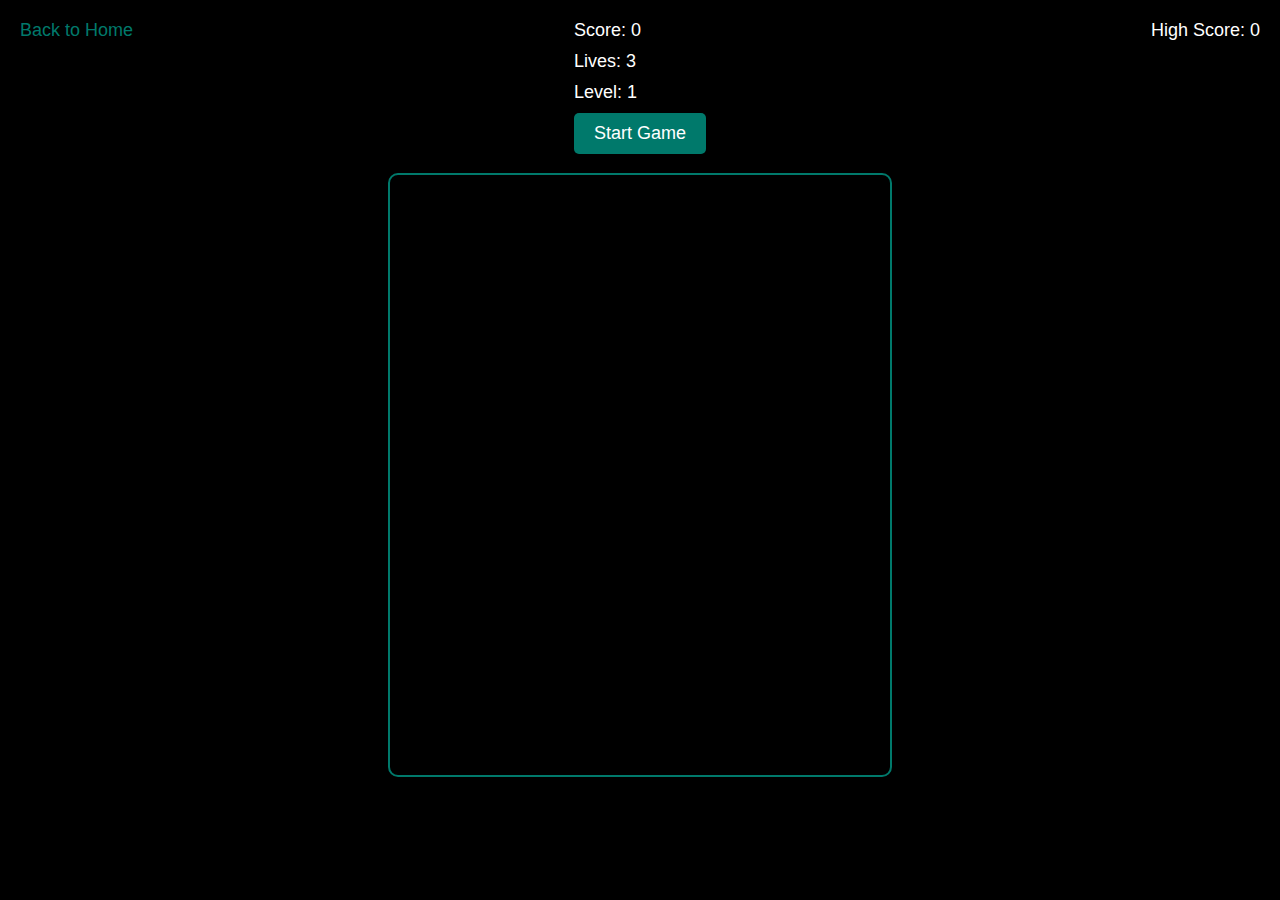
<file: html/aiwebapp.html>
<!DOCTYPE html>
<html lang="en">
<head>
  <meta charset="UTF-8">
  <meta name="viewport" content="width=device-width, initial-scale=1.0">
  <title>Catch the Falling Shapes Game</title>
  <style>
    body {
      margin: 0;
      padding: 0;
      display: flex;
      justify-content: center;
      align-items: center;
      height: 100vh;
      background-color: #000; /* Black background */
      font-family: Arial, sans-serif;
      flex-direction: column; /* Align elements vertically */
    }

    canvas {
      margin-top: 50px; /* Moves the canvas down */
      background-color: #000; /* Black background for the canvas */
      border: 2px solid #00796b;
      border-radius: 10px;
    }

    .info {
      position: absolute;
      top: 20px;
      font-size: 18px;
      color: #ffffff; /* White text for visibility */
    }

    .score, .lives, .level {
      margin-bottom: 10px;
    }

    .start-btn {
      padding: 10px 20px;
      background-color: #00796b;
      color: white;
      border: none;
      border-radius: 5px;
      cursor: pointer;
      font-size: 18px;
    }

    .start-btn:hover {
      background-color: #004d40;
    }

    .high-score {
      position: absolute;
      top: 20px;
      right: 20px;
      font-size: 18px;
      color: #ffffff;
    }

    .back-link {
      position: absolute;
      top: 20px;
      left: 20px;
      color: #00796b;
      font-size: 18px;
      text-decoration: none;
    }

    .back-link:hover {
      text-decoration: underline;
    }
  </style>
</head>
<body>

  <canvas id="gameCanvas" width="500" height="600"></canvas>

  <div class="info">
    <div class="score">Score: <span id="score">0</span></div>
    <div class="lives">Lives: <span id="lives">3</span></div>
    <div class="level">Level: <span id="level">1</span></div>
    <button class="start-btn" id="startButton">Start Game</button>
  </div>

  <div class="high-score">High Score: <span id="highScore">0</span></div>

  <a href="../index.html" class="back-link">Back to Home</a>

  <script>
    const canvas = document.getElementById('gameCanvas');
    const ctx = canvas.getContext('2d');
    const scoreDisplay = document.getElementById('score');
    const livesDisplay = document.getElementById('lives');
    const levelDisplay = document.getElementById('level');
    const highScoreDisplay = document.getElementById('highScore');
    const startButton = document.getElementById('startButton');

    let score = 0;
    let lives = 3;
    let level = 1;
    let gameOver = false;
    let basketX = canvas.width / 2 - 60;
    const basketWidth = 120;
    const basketHeight = 20;
    const fallingObjects = [];
    let objectSpeed = 2; // Faster falling speed initially
    let basketSpeed = 30;
    let gameInterval;
    let fallFrequency = 0.01;

    let highScore = localStorage.getItem('highScore') || 0;
    highScoreDisplay.textContent = highScore;

    const basket = {
      width: basketWidth,
      height: basketHeight,
      x: basketX,
      speed: basketSpeed,
    };

    function FallingObject() {
      this.x = Math.random() * (canvas.width - 40);
      this.y = -40;
      this.size = 50;
      this.speed = objectSpeed;
      this.color = getRandomColor();
      this.shape = getRandomShape();
    }

    function getRandomColor() {
      const letters = '0123456789ABCDEF';
      let color = '#';
      for (let i = 0; i < 6; i++) {
        color += letters[Math.floor(Math.random() * 16)];
      }
      return color;
    }

    function getRandomShape() {
      const shapes = ['circle', 'square', 'triangle'];
      return shapes[Math.floor(Math.random() * shapes.length)];
    }

    function startGame() {
      score = 0;
      lives = 3;
      level = 1;
      objectSpeed = 2; // Reset object speed
      fallFrequency = 0.01; 
      gameOver = false;
      fallingObjects.length = 0;
      basket.x = canvas.width / 2 - basket.width / 2;
      scoreDisplay.textContent = score;
      livesDisplay.textContent = lives;
      levelDisplay.textContent = level;
      startButton.style.display = 'none';
      gameInterval = setInterval(gameLoop, 20);
    }

    function gameLoop() {
      ctx.clearRect(0, 0, canvas.width, canvas.height);

      ctx.fillStyle = '#00796b';
      ctx.fillRect(basket.x, canvas.height - basket.height, basket.width, basket.height);

      if (Math.random() < fallFrequency) {
        fallingObjects.push(new FallingObject());
      }

      fallingObjects.forEach((obj, index) => {
        obj.y += obj.speed;

        if (obj.y + obj.size >= canvas.height - basket.height &&
          obj.x + obj.size > basket.x && obj.x < basket.x + basket.width) {
          fallingObjects.splice(index, 1);
          score++;
          scoreDisplay.textContent = score;

          if (score % 10 === 0) {
            level++;
            objectSpeed += 0.5;
            fallFrequency = Math.max(0.005, 0.01 - level * 0.001);
            levelDisplay.textContent = level;
          }
        }

        if (obj.y > canvas.height) {
          fallingObjects.splice(index, 1);
          lives--;
          livesDisplay.textContent = lives;
          if (lives <= 0) {
            gameOver = true;
            clearInterval(gameInterval);
            alert('Game Over! Final Score: ' + score);
            if (score > highScore) {
              highScore = score;
              localStorage.setItem('highScore', highScore);
              highScoreDisplay.textContent = highScore;
            }
            setTimeout(() => {
              startButton.style.display = 'inline-block';
              startButton.textContent = 'Restart Game';
            }, 1000);
          }
        }

        ctx.fillStyle = obj.color;
        drawShape(obj);
      });

      if (gameOver) {
        clearInterval(gameInterval);
      }
    }

    function drawShape(obj) {
      ctx.beginPath();
      if (obj.shape === 'circle') {
        ctx.arc(obj.x + obj.size / 2, obj.y + obj.size / 2, obj.size / 2, 0, Math.PI * 2);
      } else if (obj.shape === 'square') {
        ctx.rect(obj.x, obj.y, obj.size, obj.size);
      } else if (obj.shape === 'triangle') {
        ctx.moveTo(obj.x, obj.y + obj.size);
        ctx.lineTo(obj.x + obj.size / 2, obj.y);
        ctx.lineTo(obj.x + obj.size, obj.y + obj.size);
        ctx.closePath();
      }
      ctx.fill();
    }

    document.addEventListener('keydown', (e) => {
      if (e.key === 'ArrowLeft' && basket.x > 0) {
        basket.x -= basket.speed;
      } else if (e.key === 'ArrowRight' && basket.x + basket.width < canvas.width) {
        basket.x += basket.speed;
      }
    });

    startButton.addEventListener('click', () => {
      if (gameOver) {
        startGame();
      } else {
        startGame();
      }
    });

  </script>

</body>
</html>
</file>
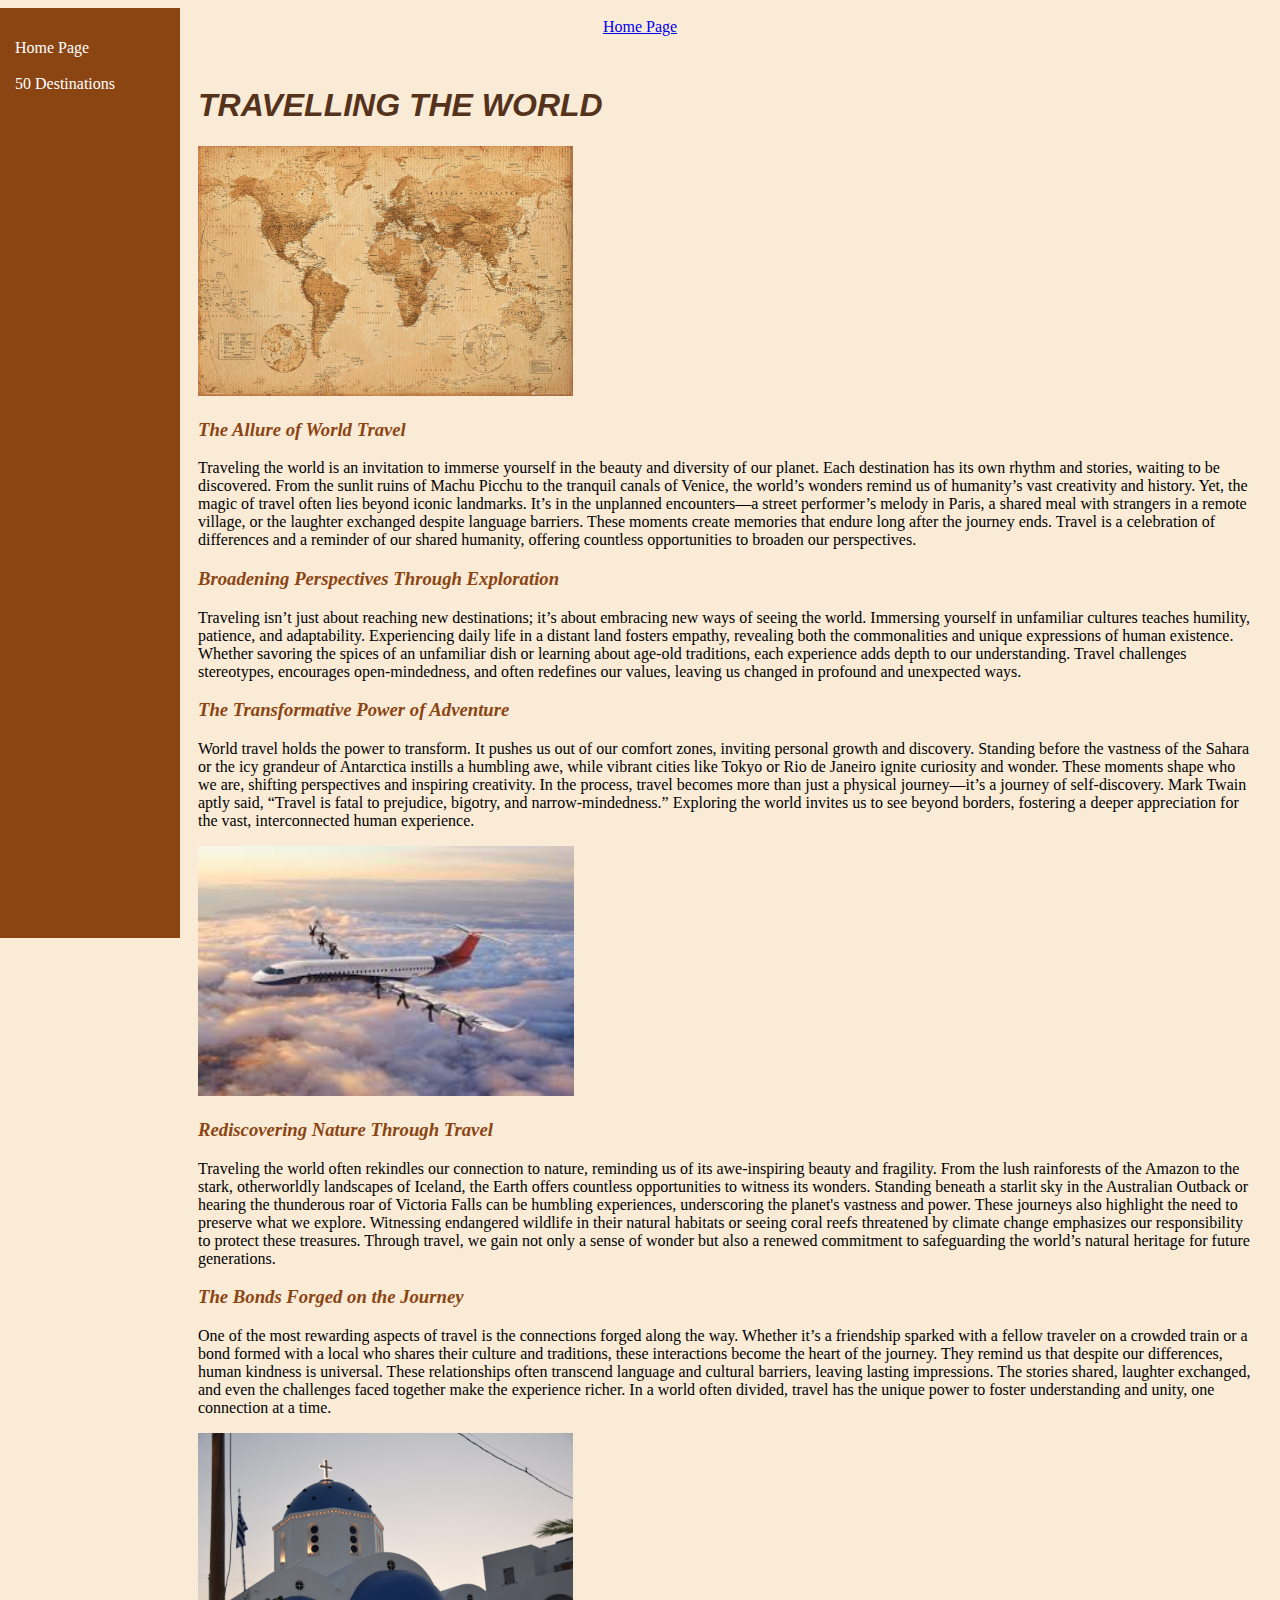
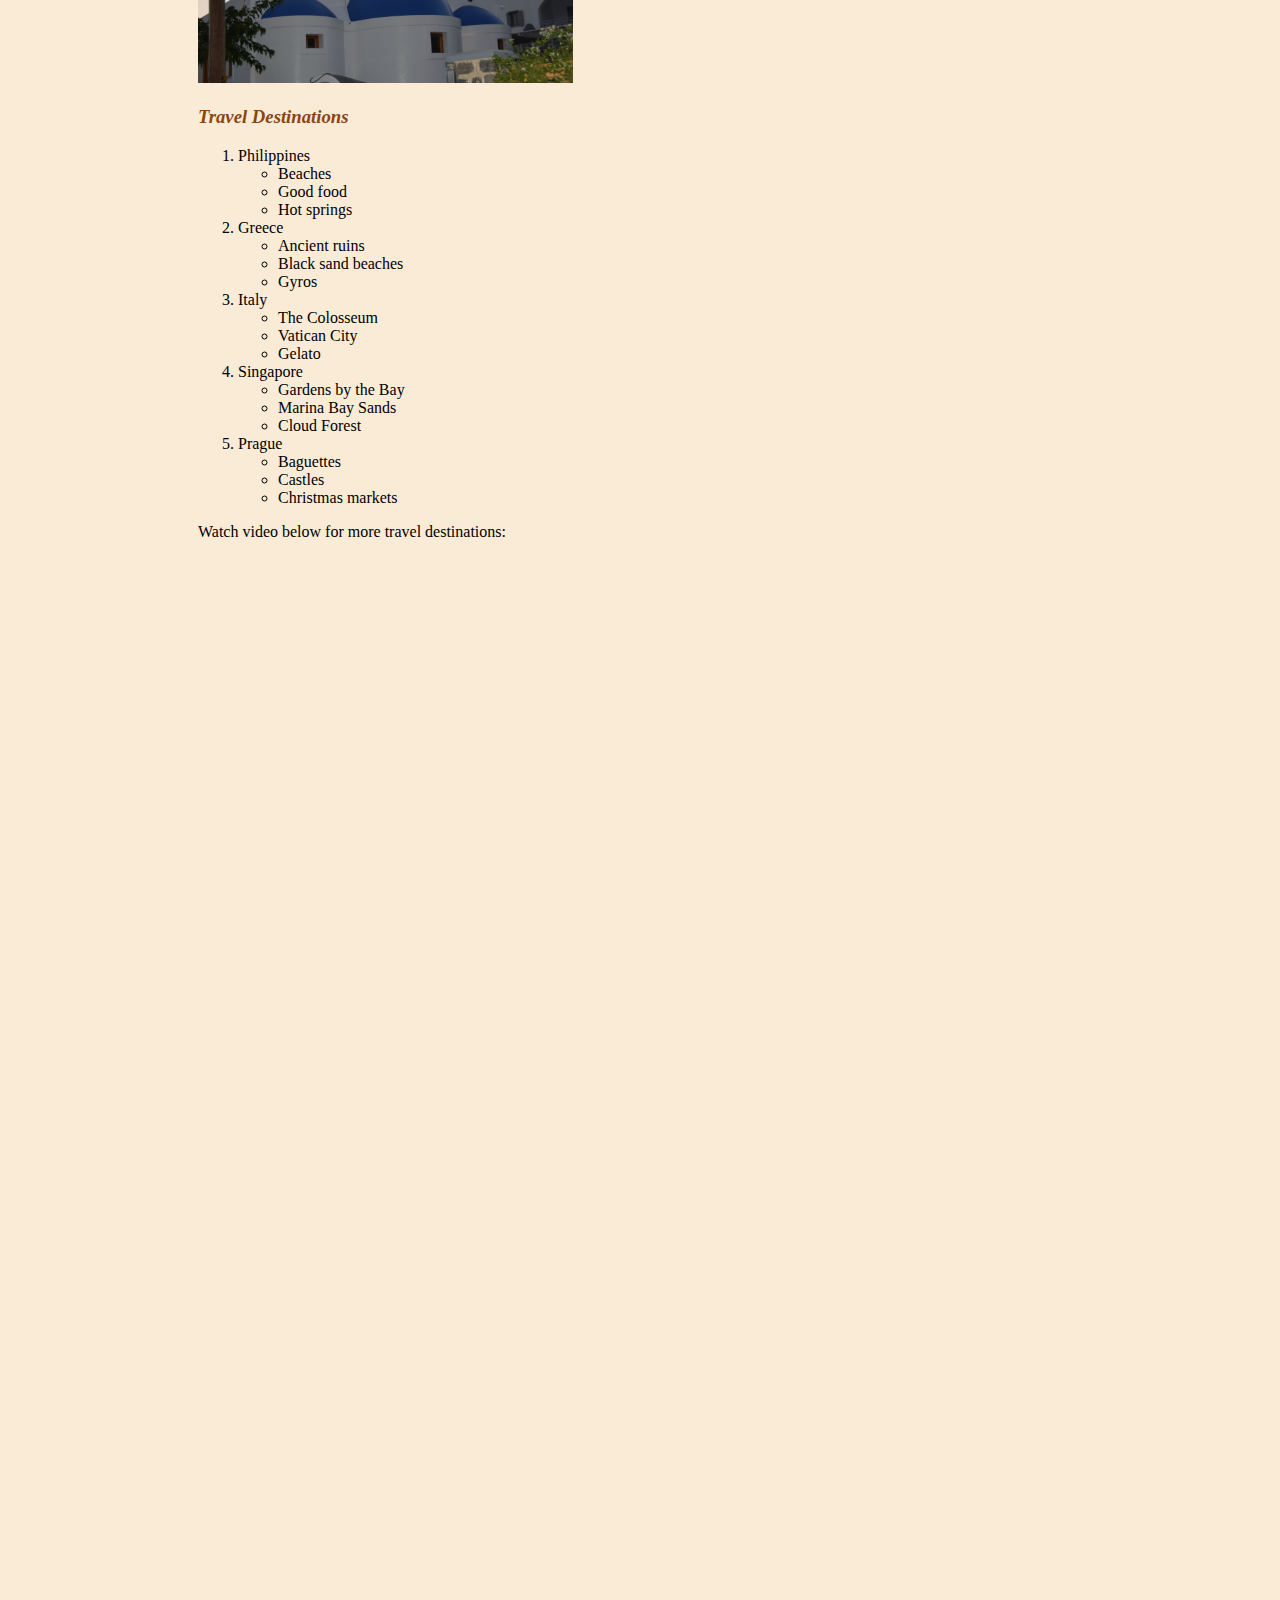
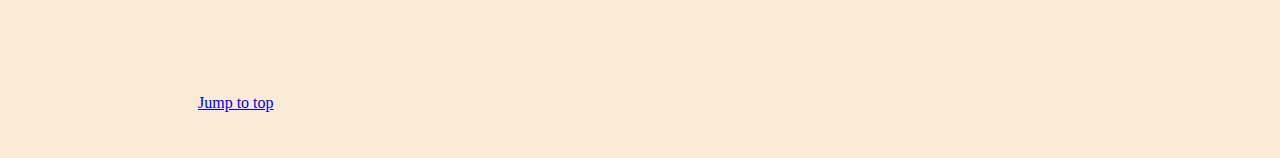
<file: html/scratch.html>
<!DOCTYPE html>
<html lang="en">
<head>
    <meta charset="UTF-8">
    <meta name="viewport" content="width=device-width, initial-scale=1.0">
    <title>Travel</title>
    <link rel="stylesheet" href="Styles/styles.css">
</head>
<body>
    <div class="sidebar">
        <ul>
            <li>
                <a href="../index.html">Home Page</a> <br><br>
                <a href="https://www.youtube.com/embed/exI_hD_4jAM">50 Destinations</a>
            </li>
        </ul>
    </div>

    <div class="navbar">
        <a href="../index.html">Home Page</a>
    </div>

    <div class="main-content" id="top">
        <h1>TRAVELLING THE WORLD</h1>
        <img src="Ancient World Map.jpeg" height="250" alt="Ancient world map">

        <h3>The Allure of World Travel</h3>
        <p>Traveling the world is an invitation to immerse yourself in the beauty and diversity of our planet. Each destination has its own rhythm and stories, waiting to be discovered. From the sunlit ruins of Machu Picchu to the tranquil canals of Venice, the world’s wonders remind us of humanity’s vast creativity and history. Yet, the magic of travel often lies beyond iconic landmarks. It’s in the unplanned encounters—a street performer’s melody in Paris, a shared meal with strangers in a remote village, or the laughter exchanged despite language barriers. These moments create memories that endure long after the journey ends. Travel is a celebration of differences and a reminder of our shared humanity, offering countless opportunities to broaden our perspectives.</p>

        <h3>Broadening Perspectives Through Exploration</h3>
        <p>Traveling isn’t just about reaching new destinations; it’s about embracing new ways of seeing the world. Immersing yourself in unfamiliar cultures teaches humility, patience, and adaptability. Experiencing daily life in a distant land fosters empathy, revealing both the commonalities and unique expressions of human existence. Whether savoring the spices of an unfamiliar dish or learning about age-old traditions, each experience adds depth to our understanding. Travel challenges stereotypes, encourages open-mindedness, and often redefines our values, leaving us changed in profound and unexpected ways.</p>

        <h3>The Transformative Power of Adventure</h3>
        <p>World travel holds the power to transform. It pushes us out of our comfort zones, inviting personal growth and discovery. Standing before the vastness of the Sahara or the icy grandeur of Antarctica instills a humbling awe, while vibrant cities like Tokyo or Rio de Janeiro ignite curiosity and wonder. These moments shape who we are, shifting perspectives and inspiring creativity. In the process, travel becomes more than just a physical journey—it’s a journey of self-discovery. Mark Twain aptly said, “Travel is fatal to prejudice, bigotry, and narrow-mindedness.” Exploring the world invites us to see beyond borders, fostering a deeper appreciation for the vast, interconnected human experience.</p>

        <img src="Plane.jpeg" height="250" alt="Plane in the air">

        <h3>Rediscovering Nature Through Travel</h3>
        <p>Traveling the world often rekindles our connection to nature, reminding us of its awe-inspiring beauty and fragility. From the lush rainforests of the Amazon to the stark, otherworldly landscapes of Iceland, the Earth offers countless opportunities to witness its wonders. Standing beneath a starlit sky in the Australian Outback or hearing the thunderous roar of Victoria Falls can be humbling experiences, underscoring the planet's vastness and power. These journeys also highlight the need to preserve what we explore. Witnessing endangered wildlife in their natural habitats or seeing coral reefs threatened by climate change emphasizes our responsibility to protect these treasures. Through travel, we gain not only a sense of wonder but also a renewed commitment to safeguarding the world’s natural heritage for future generations.</p>

        <h3>The Bonds Forged on the Journey</h3>
        <p>One of the most rewarding aspects of travel is the connections forged along the way. Whether it’s a friendship sparked with a fellow traveler on a crowded train or a bond formed with a local who shares their culture and traditions, these interactions become the heart of the journey. They remind us that despite our differences, human kindness is universal. These relationships often transcend language and cultural barriers, leaving lasting impressions. The stories shared, laughter exchanged, and even the challenges faced together make the experience richer. In a world often divided, travel has the unique power to foster understanding and unity, one connection at a time.</p>

        <img src="Santorini.jpeg" height="250" alt="Santorini">

        <h3>Travel Destinations</h3>
        <ol>
            <li>Philippines
                <ul>
                    <li>Beaches</li>
                    <li>Good food</li>
                    <li>Hot springs</li>
                </ul>
            </li>
            <li>Greece
                <ul>
                    <li>Ancient ruins</li>
                    <li>Black sand beaches</li>
                    <li>Gyros</li>
                </ul>
            </li>
            <li>Italy
                <ul>
                    <li>The Colosseum</li>
                    <li>Vatican City</li>
                    <li>Gelato</li>
                </ul>
            </li>
            <li>Singapore
                <ul>
                    <li>Gardens by the Bay</li>
                    <li>Marina Bay Sands</li>
                    <li>Cloud Forest</li>
                </ul>
            </li>
            <li>Prague
                <ul>
                    <li>Baguettes</li>
                    <li>Castles</li>
                    <li>Christmas markets</li>
                </ul>
            </li>
        </ol>

        <p>Watch video below for more travel destinations:</p>
        <iframe 
            width="560" 
            height="315" 
            src="https://www.youtube.com/embed/exI_hD_4jAM" 
            title="YouTube video player" 
            frameborder="0" 
            allow="accelerometer; autoplay; clipboard-write; encrypted-media; gyroscope; picture-in-picture" 
            allowfullscreen>
        </iframe> <br><br> 

        <div class='tableauPlaceholder' id='viz1733711744393' style='position: relative; width: 100%; height: 800px;'>
            <noscript>
                <a href='#'>
                    <img alt='Japan' src='https://public.tableau.com/static/images/Ja/JapansMostBeautifulPrefectures_17204472802890/Japan/1_rss.png' style='border: none' />
                </a>
            </noscript>
            <object class='tableauViz' style='width: 100%; height: 100%;'>
                <param name='host_url' value='https%3A%2F%2Fpublic.tableau.com%2F' />
                <param name='embed_code_version' value='3' />
                <param name='path' value='views/JapansMostBeautifulPrefectures_17204472802890/Japan?:language=en-US&:embed=true&:redirect=auth' />
                <param name='toolbar' value='yes' />
                <param name='static_image' value='https://public.tableau.com/static/images/Ja/JapansMostBeautifulPrefectures_17204472802890/Japan/1.png' />
                <param name='animate_transition' value='yes' />
                <param name='display_static_image' value='yes' />
                <param name='display_spinner' value='yes' />
                <param name='display_overlay' value='yes' />
                <param name='display_count' value='yes' />
                <param name='language' value='en-US' />
            </object>
        </div>

        <script type='text/javascript'>
            var divElement = document.getElementById('viz1733711744393');
            var vizElement = divElement.getElementsByTagName('object')[0];
            vizElement.style.width = '100%';
            vizElement.style.height = '100%';
            var scriptElement = document.createElement('script');
            scriptElement.src = 'https://public.tableau.com/javascripts/api/viz_v1.js';
            vizElement.parentNode.insertBefore(scriptElement, vizElement);
        </script>

        <a href="#top">Jump to top</a> <br><br>
    </div>
</body>
</html>
</file>
<file: html/Styles/styles.css>
body{
    background-color:antiquewhite;
    color: black;
    font-family: 'Times New Roman', Times, serif;
}
h1{
    color:rgb(84, 50, 27);
    font-family:'Trebuchet MS', 'Lucida Sans Unicode', 'Lucida Grande', 'Lucida Sans', Arial, sans-serif;
    font-style:italic;
}
h2, h3, h4, h5, h6{
    color:saddlebrown;
    font-family:Cambria, Cochin, Georgia, Times, 'Times New Roman', serif;
    font-style:italic;
}
.navbar {
    padding: 10px;
    display:flex;
    justify-content: space-around;
    align-items: center;
    color: saddlebrown;
}
.sidebar{
    background-color:saddlebrown;
    width:150px;
    height: 100%;
    left:0;
    padding: 15px;
    position:fixed
}
.sidebar ul{
    list-style: none;
    padding: 0;
}
.sidebar ul li{
    margin: 15px 0;
}
.sidebar ul li a{
    color:white;
    text-decoration: none;
}
.sidebar ul li a:hover{
    text-decoration: underline;
}
.main-content{
    margin-left: 170px;
    padding: 20px
}
</file>
